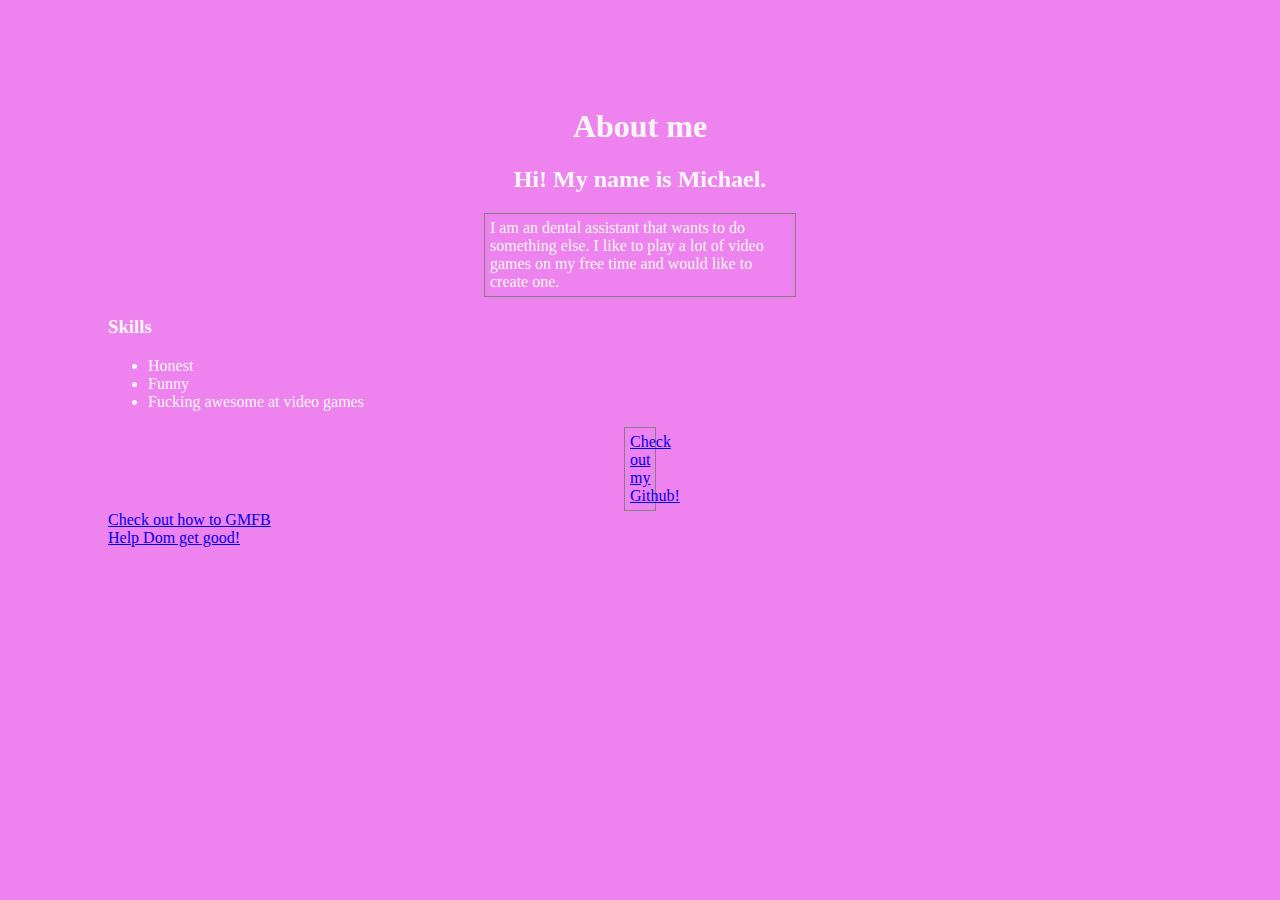
<file: index.html>
<html>
  <head>
    <title>About me</title>
    <link href="index.css" rel="stylesheet" type="text/css" />
  </head>
  <body>
    <h1>About me</h1>
    <h2>Hi! My name is Michael.</h2>
    <p>
      I am an dental assistant that wants to do something else. I like to play a
      lot of video games on my free time and would like to create one.
    </p>
    <h3>Skills</h3>
    <ul>
      <li>Honest</li>
      <li>Funny</li>
      <li>Fucking awesome at video games</li>
    </ul>
    <p class="link">
      <a href="https://github.com/Mjulio97" target="_blank">
        Check out my Github!
      </a>
    </p>
    <div>
      <a href="index2.html" target="_blank"> Check out how to GMFB </a>
    </div>
    <div>
      <a href="index3.html" target="_blank"> Help Dom get good!</a>
    </div>
  </body>
</html>
</file>
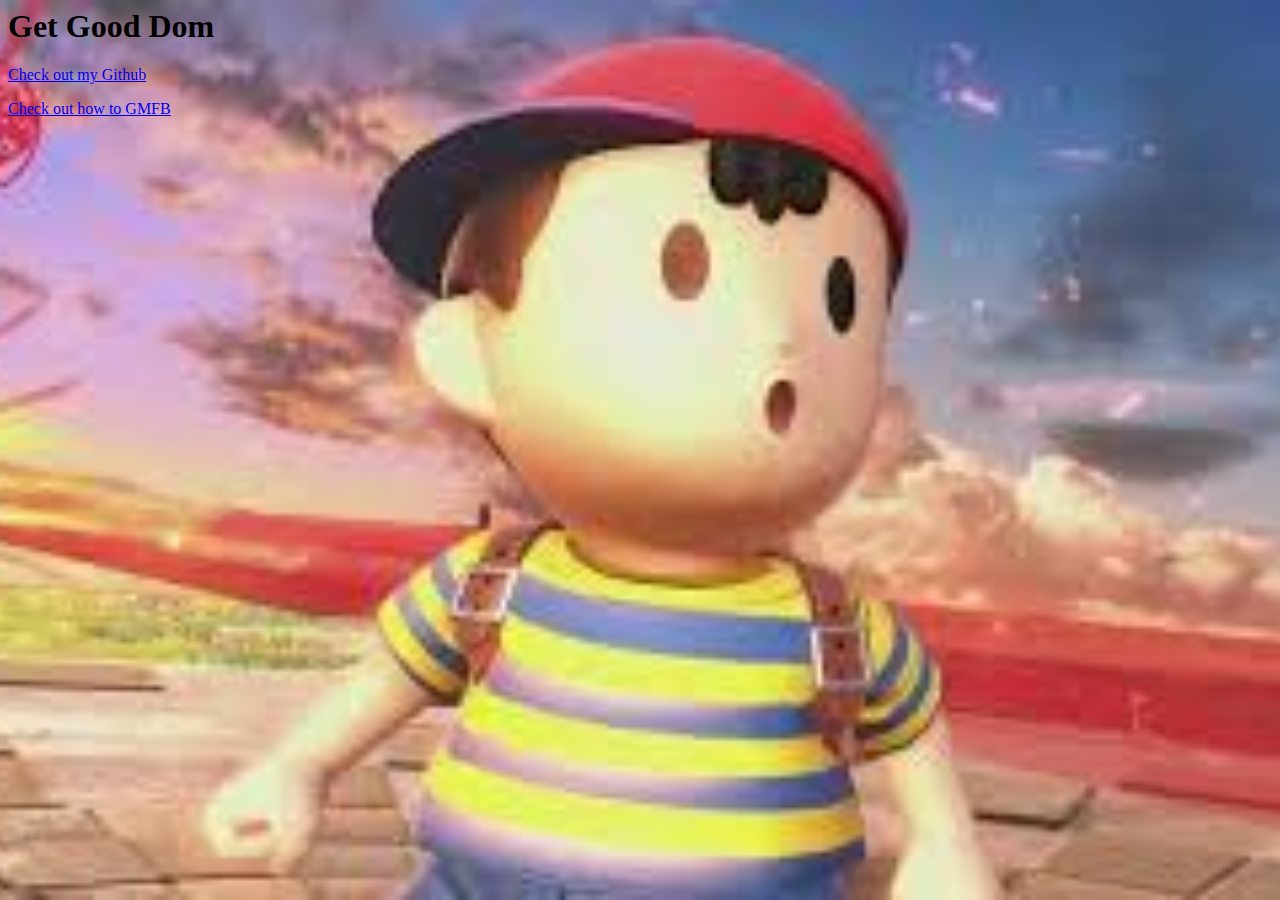
<file: index3.html>
<html>
  <head>
    <title>Get Good Dom!</title>
    <link href="index3.css" rel="stylesheet" type="text/css" />
  </head>

  <body>
    <h1>Get Good Dom</h1>
    <h2></h2>
    <p class="link">
      <a href="https://github.com/Mjulio97" target="_blank">
        Check out my Github
      </a>
    </p>
    <div><a href="index2.html" target="_blank"> Check out how to GMFB</a></div>
  </body>
</html>
</file>
<file: index.css>
body {
    background-color: violet;
    color: whitesmoke;
    padding: 100px;

}
p {
    border: 1px solid grey ;
    padding: 5px;
    width: 300px;
margin-top: 0;
margin-bottom:0;
margin-left:auto;
margin-right:auto;

}
.link{
    width: 20px;
}
h1{
    text-align:center;
}
h2{
    text-align:center;
}
</file>
<file: index3.css>
html {
  background: url(getGoodDom.jpeg) no-repeat center center fixed;
  -webkit-background-size: cover;
  -moz-background-size: cover;
  -o-background-size: cover;
  background-size: cover;
}
</file>
